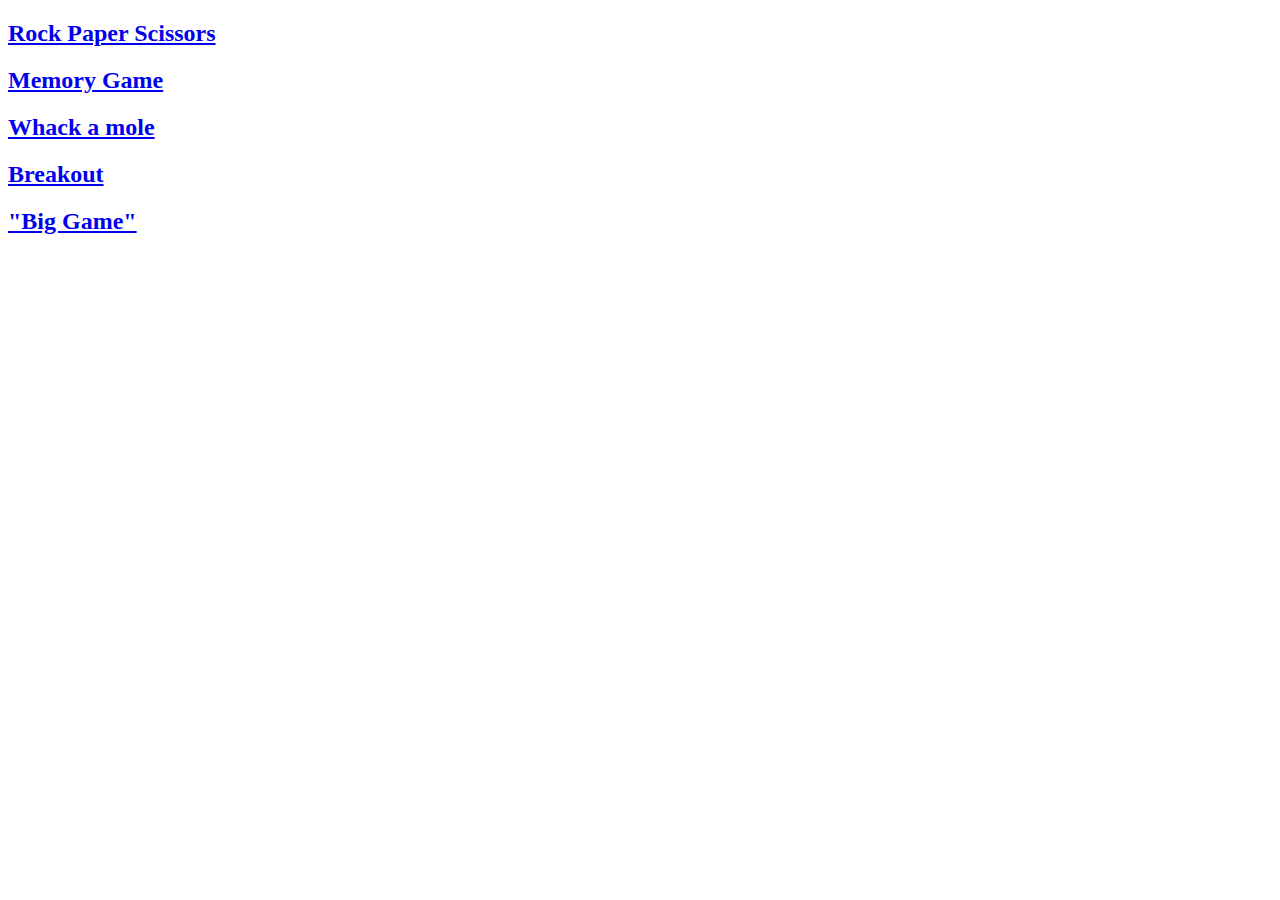
<file: index.html>
<!DOCTYPE html>
<html lang="en">
<head>
    <meta charset="UTF-8">
    <meta name="viewport" content="width=device-width, initial-scale=1.0">
    <title>Learing JavaScript</title>
</head>
<body>
    <h2><a href="rps/rps.html" >Rock Paper Scissors </a></h2>
    <h2><a href="memory/memory.html" >Memory Game </a></h2>
    <h2><a href="whack/whack.html" >Whack a mole </a></h2>
    <h2><a href="breakout/breakout.html" >Breakout </a></h2>
    <h2><a href="bigGame/index.html" >"Big Game"</a></h2>
</body>
</html>
</file>
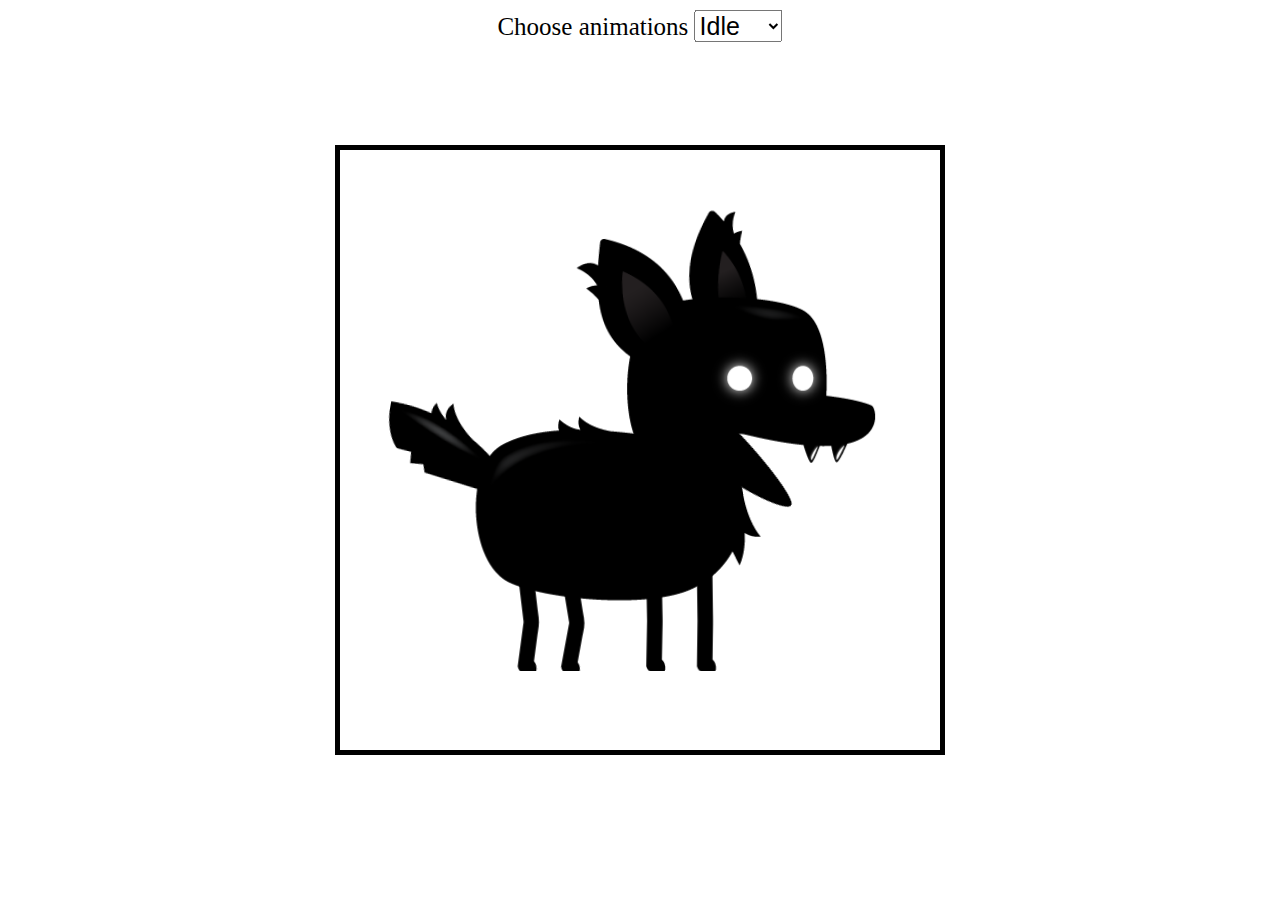
<file: bigGame/index.html>
<!DOCTYPE html>
<html lang="en">

<head>
    <meta charset="UTF-8">
    <meta name="viewport" content="width=device-width, initial-scale=1.0">
    <title>Big Game</title>
    <link rel="stylesheet" href="style.css" />
</head>

<body>
    <canvas id="canvas1"></canvas>
    <div class="controls">
        <label for="animations">Choose animations</label>
        <select id="animations" name="animations">
            <option value="idle">Idle</option>
            <option value="jump">Jump</option>
            <option value="fall">Fall</option>
            <option value="run">Run</option>
            <option value="stun">Stun</option>
            <option value="sit">Sit</option>
            <option value="roll">Roll</option>
            <option value="bite">Bite</option>
            <option value="ko">K.O</option>
            <option value="hitted">Hitted</option>
        </select>
    </div>

    <script src="script.js"></script>
</body>

</html>
</file>
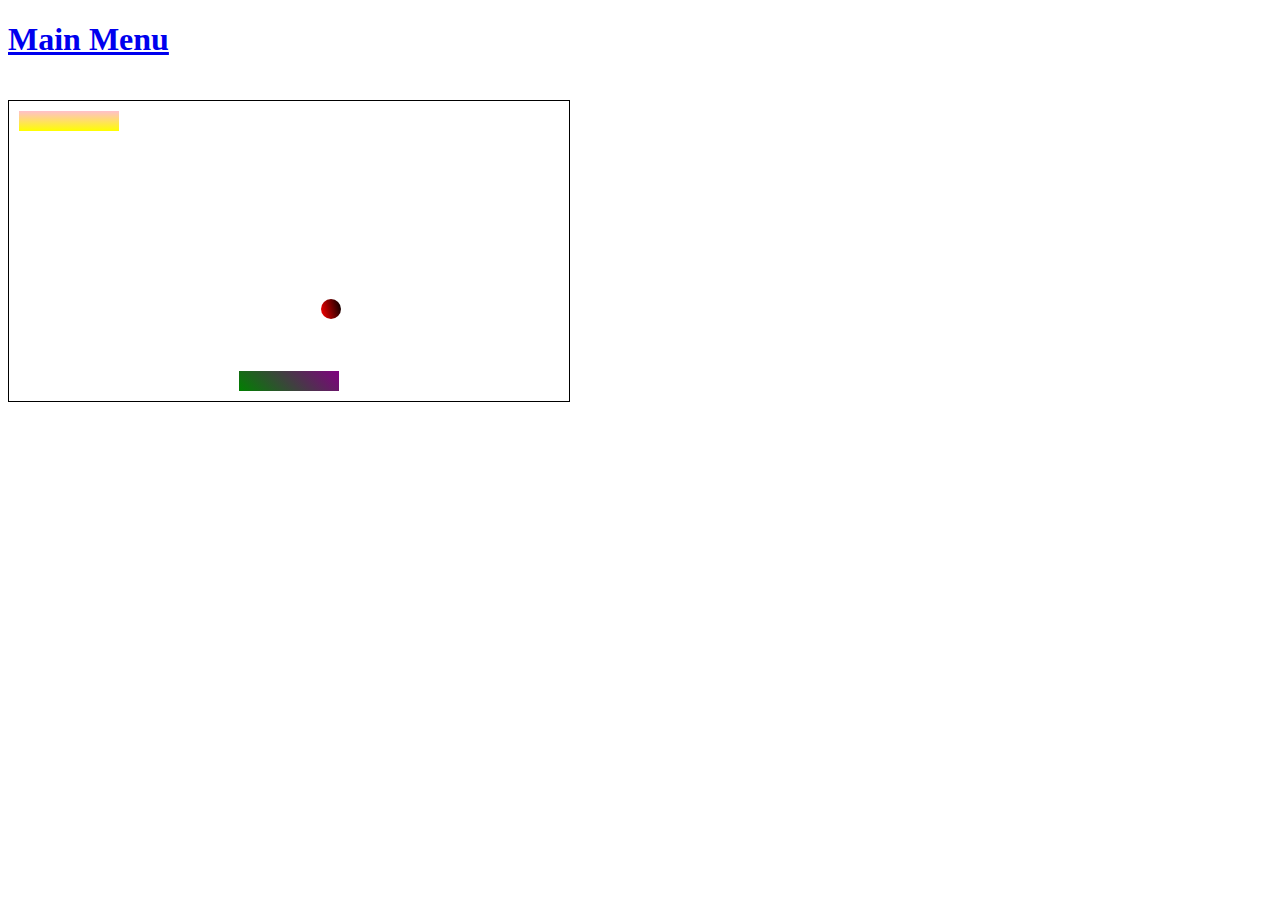
<file: breakout/breakout.html>
<!DOCTYPE html>
<html lang="en">

<head>
    <meta charset="UTF-8">
    <meta name="viewport" content="width=device-width, initial-scale=1.0">
    <link rel="stylesheet" type="text/css" href="breakout.css" />
    <title>Breakout</title>
</head>

<body>
    <h1><a href="../index.html">Main Menu</a> </h1>

    <div id="score"></div>
    <div class="grid">
    </div>

    <script src="breakout.js"></script>
</body>

</html>
</file>
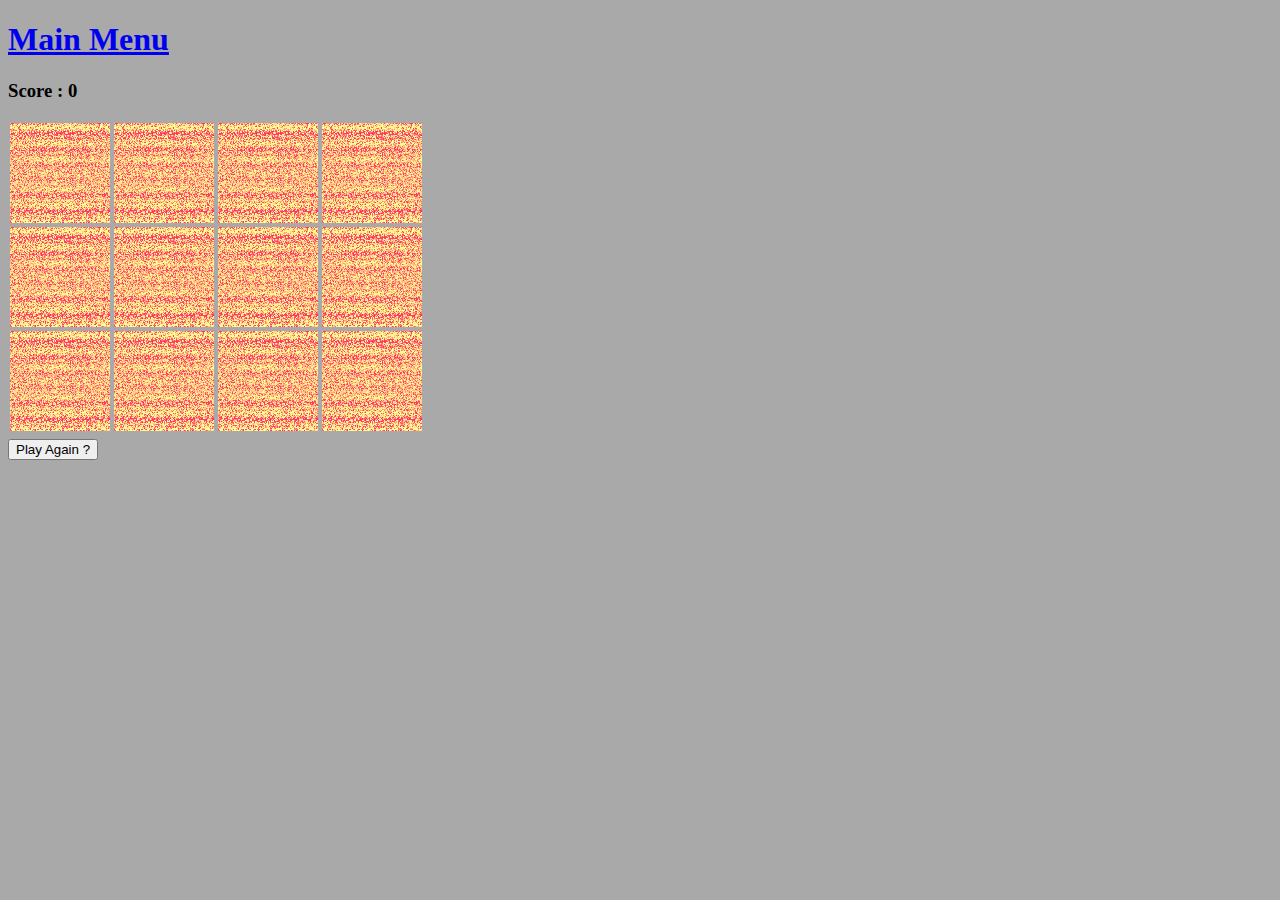
<file: memory/memory.html>
<!DOCTYPE html>
<html lang="en">

<head>
    <meta charset="UTF-8">
    <meta name="viewport" content="width=device-width, initial-scale=1.0">
    <title>Memory Game</title>
    <link rel="stylesheet" type="text/css" href="memory.css" />
</head>

<body>
    <h1><a href="../index.html">Main Menu</a> </h1>

    <h3>Score : <span id="result">0</span></h3>
    <div id="grid"></div>
    <h3><button style="display:block" id="again">Play Again ?</button></h3>

    <script src="memory.js"></script>
</body>

</html>
</file>
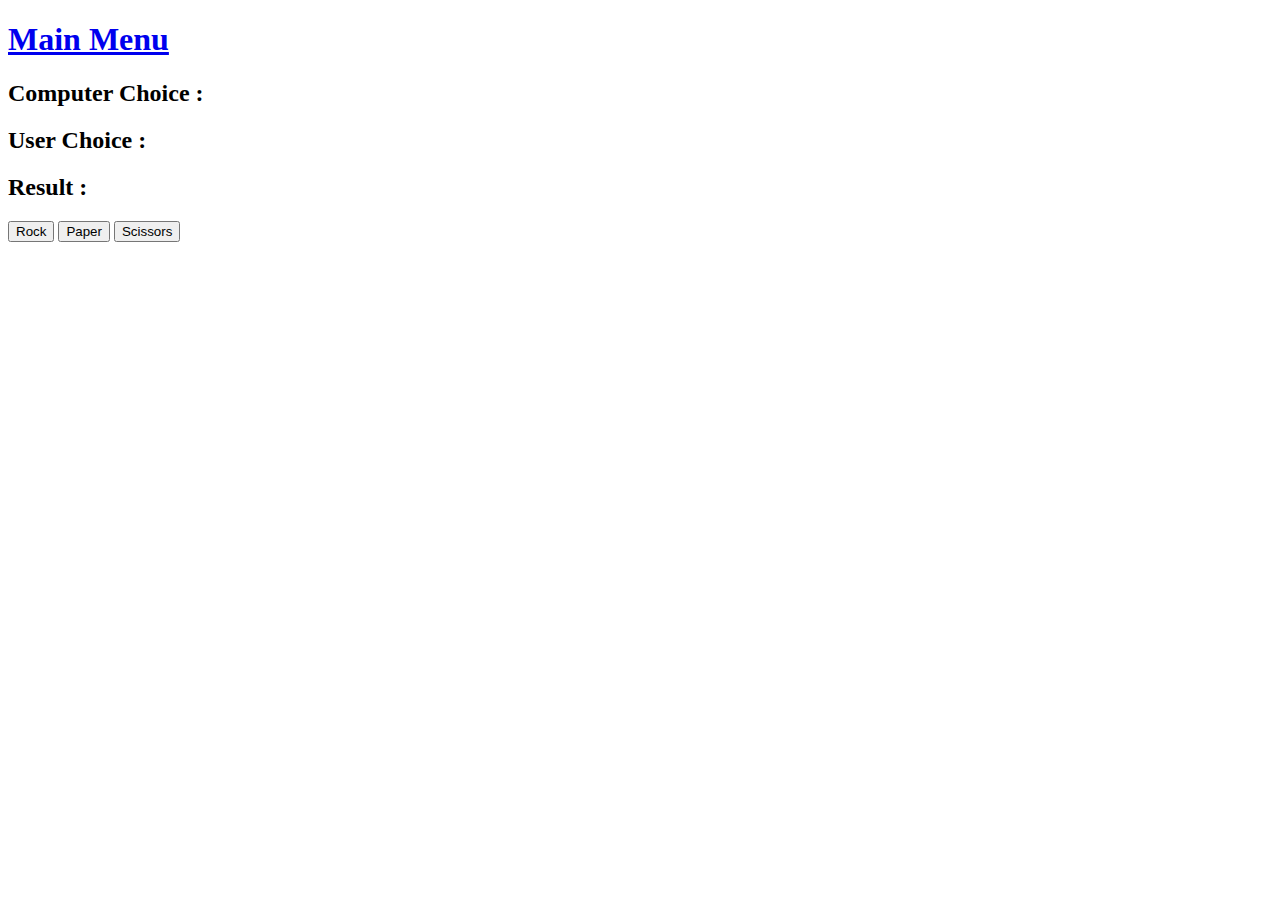
<file: rps/rps.html>
<!Doctype html>
<html lang="en" dir="let">
    <head>
        <meta charset="utf-8">
        <title>Rock Paper Scisor</title>
    </head>
    <body>
        <h1><a href="../index.html">Main Menu</a> </h1>

        <h2>Computer Choice : <span id="computerChoice"></span></h2>
        <h2>User Choice : <span id="userChoice"></span></h2>
        <h2>Result : <span id="result"></span></h2>

        <button id="rock">Rock</button>
        <button id="paper">Paper</button>
        <button id="scissors">Scissors</button>
        <script src="rps.js" charset="utf_8"></script>
    </body>
</html>
</file>
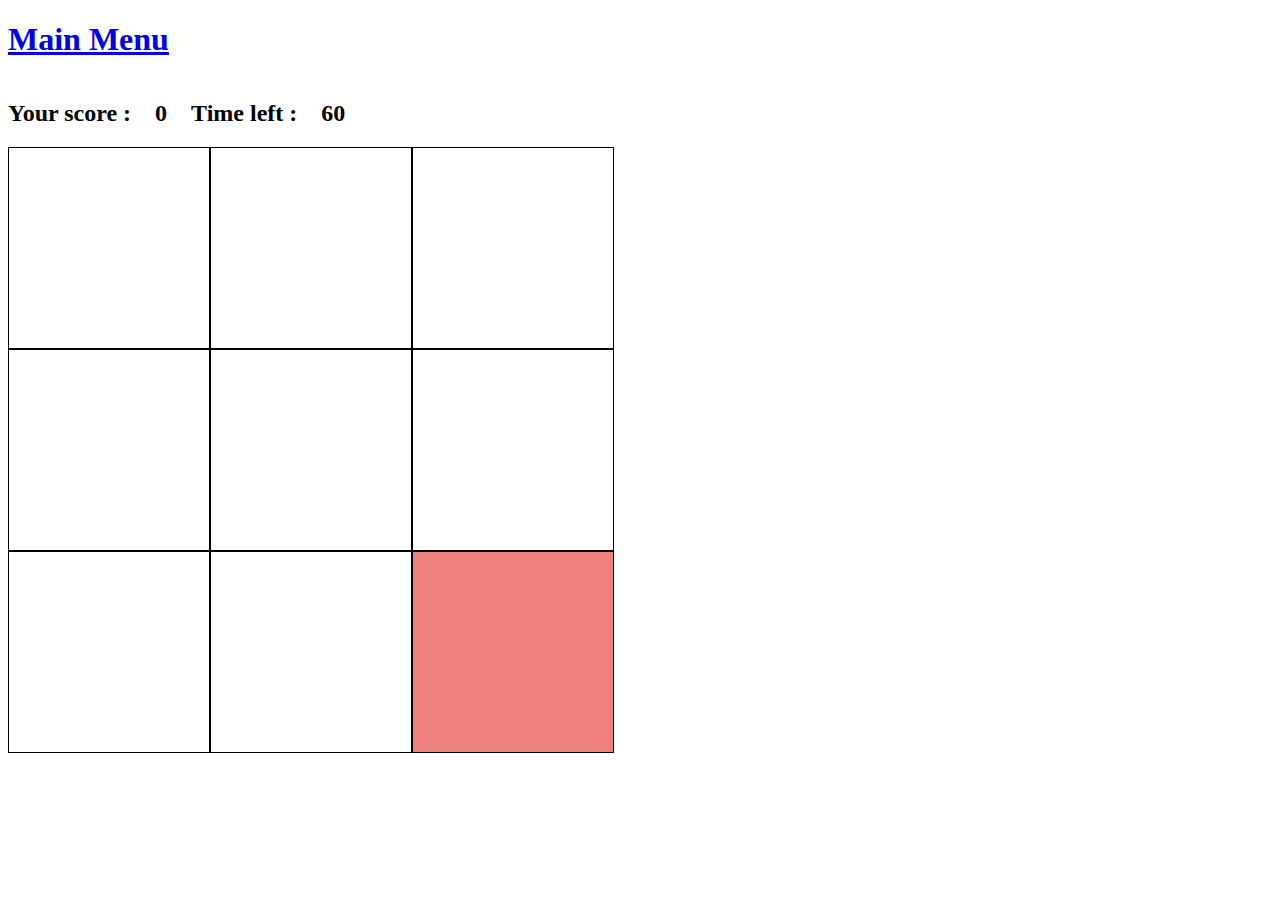
<file: whack/whack.html>
<!DOCTYPE html>
<html lang="en">

<head>
    <meta charset="UTF-8">
    <meta name="viewport" content="width=device-width, initial-scale=1.0">
    <link rel="stylesheet" type="text/css" href="whack.css" />
    <title>Whack a Mole</title>
</head>

<body>
    <h1><a href="../index.html">Main Menu</a> </h1>
    <div class="scoreTime">
        <h2>Your score : </h2>
        <h2 id ="score">0</h2>
        <h2>Time left : </h2>
        <h2 id="time-left">60</h2>
    </div>
        <div class="grid">
        <div class="square" id="1"></div>
        <div class="square" id="2"></div>
        <div class="square" id="3"></div>
        <div class="square" id="4"></div>
        <div class="square" id="5"></div>
        <div class="square" id="6"></div>
        <div class="square" id="7"></div>
        <div class="square" id="8"></div>
        <div class="square" id="9"></div>


    </div>
    <script src="whack.js"></script>
</body>

</html>
</file>
<file: bigGame/style.css>
#canvas1{
    border : 5px solid black;
    position : absolute;
    top : 50%;
    left: 50%;
    transform : translate(-50%, -50%);
    width: 600px;
    height: 600px;
}

.controls{
    position : absolute;
    z-index : 10;
    top : 10px;
    left: 50%;
    transform : translateX(-50%);
}

.controls, select, option{
    font-size: 25px;
}
</file>
<file: breakout/breakout.css>
.grid{
    position: absolute;
    width: 560px;
    height: 300px;
    border : solid black 1px;
    margin-top: 20px;
}

.block{
    position: absolute;
    width : 100px;
    height: 20px;
    background : linear-gradient(pink,yellow);
    /* background-color: peachpuff; */
}
.user{
    position: absolute;
    width : 100px;
    height: 20px;
    background :linear-gradient(45deg,green,purple);
} 

.ball{
    position: absolute;
    width: 20px;
    height: 20px;
    border-radius: 10px;
    background : linear-gradient(75deg, red, black);
}

#score{
    margin : 1em
}
</file>
<file: memory/memory.css>
#grid{
    width: 420px;
    height: 300px;
    display: flex;
    flex-wrap: wrap;
    img{
        margin: 2px;
    }
}

body{
    background-color: darkgrey;
}

.holographic-card:hover {
    transform: scale(1.05);
    box-shadow: 0 0 20px rgba(0,255,255,0.5);
  }
</file>
<file: whack/whack.css>
.scoreTime {
    display: flex;

    h2 {
        margin-right: 1em
    }
}

.grid {
    width: 606px;
    height: 606px;
    display: flex;
    flex-wrap: wrap;
}

.square {
    width: 200px;
    /* height: 200px; */
    border: solid black 1px;
}

.mole{
    background-color: lightcoral;
}
</file>
